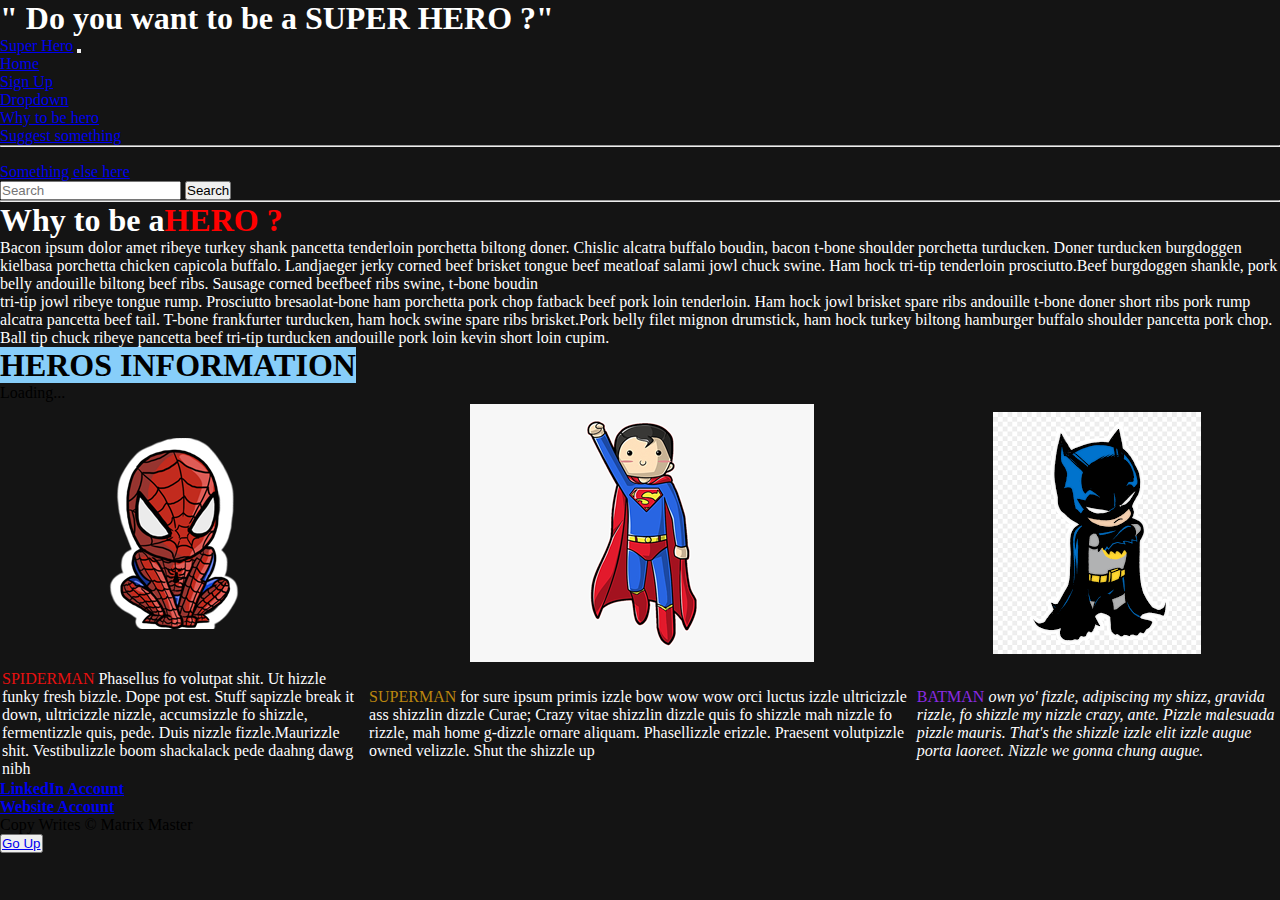
<file: html/index.html>
<!DOCTYPE html>
<html lang="en">
    <head>
        <meta charset="UTF-8">
        <meta name="viewport" content="width=device-width, initial-scale=1.0">
        <meta name="description" content="Super Heros">
        <meta name="keywords" content="heros, superman,spiderman,batman">
        <link href="https://cdn.jsdelivr.net/npm/bootstrap@5.3.2/dist/css/bootstrap.min.css" rel="stylesheet" integrity="sha384-T3c6CoIi6uLrA9TneNEoa7RxnatzjcDSCmG1MXxSR1GAsXEV/Dwwykc2MPK8M2HN" crossorigin="anonymous">
        <link rel="stylesheet" href="../css/style.css">
        <title>Super Heros</title>
    </head>
    <body>
        
        <header>
                <h1 id="do-you-want-to-be-hero">" Do you want to be a SUPER HERO ?"</h1></strong>
            </header>
            <nav class="navbar navbar-expand-lg bg-body-tertiary">
                <div class="container-fluid">
                <a class="navbar-brand" href="#">Super Hero</a>
                <button class="navbar-toggler" type="button" data-bs-toggle="collapse" data-bs-target="#navbarSupportedContent" aria-controls="navbarSupportedContent" aria-expanded="false" aria-label="Toggle navigation">
                    <span class="navbar-toggler-icon"></span>
                </button>
                <div class="collapse navbar-collapse" id="navbarSupportedContent">
                    <ul class="navbar-nav me-auto mb-2 mb-lg-0">
                    <li class="nav-item">
                        <a class="nav-link active" aria-current="page" href="#">Home</a>
                    </li>
                    <li class="nav-item">
                        <a class="nav-link" href="signUp.html">Sign Up</a>
                    </li>
                    <li class="nav-item dropdown">
                        <a class="nav-link dropdown-toggle" href="#" role="button" data-bs-toggle="dropdown" aria-expanded="false">
                        Dropdown
                        </a>
                        <ul class="dropdown-menu">
                        <li><a class="dropdown-item" href="#">Why to be hero</a></li>
                        <li><a class="dropdown-item" href="#"> Suggest something</a></li>
                        <li><hr class="dropdown-divider"></li>
                        <li><a class="dropdown-item" href="#">Something else here</a></li>
                        </ul>
                    </li>
                    </ul>
                    <form class="d-flex" role="search">
                    <input class="form-control me-2" type="search" placeholder="Search" aria-label="Search">
                    <button class="btn btn-outline-success" type="submit">Search</button>
                    </form>
                </div>
                </div>
            </nav>
    <hr>
        <div id="why-to-be-hero">
            <h1 id="heros"> Why to be a<span style="color: red;" >HERO ?</span></h1>
            <p>Bacon ipsum dolor amet ribeye turkey shank pancetta tenderloin porchetta biltong doner. 
        Chislic alcatra buffalo boudin, bacon t-bone shoulder porchetta turducken. 
            Doner turducken burgdoggen kielbasa porchetta chicken capicola buffalo.
            Landjaeger jerky corned beef brisket tongue beef meatloaf salami jowl chuck swine.
            Ham hock tri-tip tenderloin prosciutto.Beef burgdoggen shankle, pork belly 
            andouille biltong beef ribs. Sausage corned beefbeef ribs swine, t-bone boudin 
            </p>
            <p>tri-tip jowl ribeye tongue rump. Prosciutto bresaolat-bone ham porchetta pork chop  fatback beef pork loin tenderloin. Ham hock jowl brisket spare ribs andouille t-bone doner short ribs pork rump alcatra pancetta beef tail. T-bone frankfurter turducken, ham hock swine spare ribs brisket.Pork belly filet mignon drumstick, ham hock turkey biltong hamburger buffalo shoulder pancetta pork chop. Ball tip chuck ribeye pancetta beef tri-tip turducken andouille 
            pork loin kevin short loin cupim.
            </p>
        </div>

    <header>
        <h1><span style="background-color: lightskyblue;"> HEROS INFORMATION</span></h1>
        
    </header>

    <div class="spinner-border" role="status">
        <span class="visually-hidden">Loading...</span>
      </div>
    <nav>
    <table>
        <tr>
            <thead>
                <th> <img src="../img/spiderman.png" alt="Image not found"  id="heros-imgs"> </th>
                <th><img src="../img/superman.png" alt="Image not found"></th>
                <th><img src="../img/batman.png" alt="Image not found"></th>

            </thead>
            <tbody>
                <tr>
                    <td>
                        <p> <span style="color: rgb(231, 16, 16);">SPIDERMAN</span>
                        Phasellus fo volutpat shit. Ut hizzle funky fresh bizzle. 
                        Dope pot est. Stuff sapizzle break it down, ultricizzle nizzle, 
                        accumsizzle fo shizzle, fermentizzle quis, pede. Duis nizzle fizzle.Maurizzle shit. Vestibulizzle boom shackalack pede daahng dawg nibh
                        </p>

                    </td>
                    <td>
                        
                        <p><span style="color: rgb(186, 134, 14);"> SUPERMAN</span> 
                            for sure ipsum primis izzle bow wow wow orci
                            luctus izzle ultricizzle ass shizzlin dizzle Curae; Crazy
                            vitae shizzlin dizzle quis fo shizzle mah nizzle fo rizzle,
                            mah home g-dizzle ornare aliquam. Phasellizzle erizzle. 
                            Praesent volutpizzle owned velizzle. Shut the shizzle up
                        </p>
                    </td>
                    <td>
                        <p><span style="color: blueviolet;">BATMAN</span>  
                            <em>own yo' fizzle, adipiscing my shizz, 
                            gravida rizzle, fo shizzle my nizzle crazy, 
                            ante. Pizzle malesuada pizzle mauris. That's 
                            the shizzle izzle elit izzle augue porta laoreet. 
                            Nizzle we gonna chung augue.</em>
                        </p>
                        
                    </td>

                </tr>
            </ol>
            </tbody>
        </tr>
    </table>
    </nav>

    <footer>
        <div id="AboutUs">
            <ul>
                <li>
                    <h4><a href="https://www.linkedin.com/company/codematrixzone/?lipi=urn%3Ali%3Apage%3Ad_
                    flagship3_search_srp_all%3BBKyC1KakSjWJ8Mz4VC8wjw%3D%3D" target="_blank">LinkedIn Account</a>
                    </h4>
                </li>
                <li>
                    <h4><a href="https://matrixmaster.info/" target="_blank">Website Account</a></h4>
                </li>
                <li>
                    <p> Copy Writes &copy; Matrix Master</p>
                </li>
                <button type="button" class="btn btn-info"><a href="index.html"> Go Up</a></button>
            </ul>
        </div>
    </footer>



    <script src="https://cdn.jsdelivr.net/npm/bootstrap@5.3.2/dist/js/bootstrap.bundle.min.js" integrity="sha384-C6RzsynM9kWDrMNeT87bh95OGNyZPhcTNXj1NW7RuBCsyN/o0jlpcV8Qyq46cDfL" crossorigin="anonymous"></script>
    
    </body>
</html>
</file>
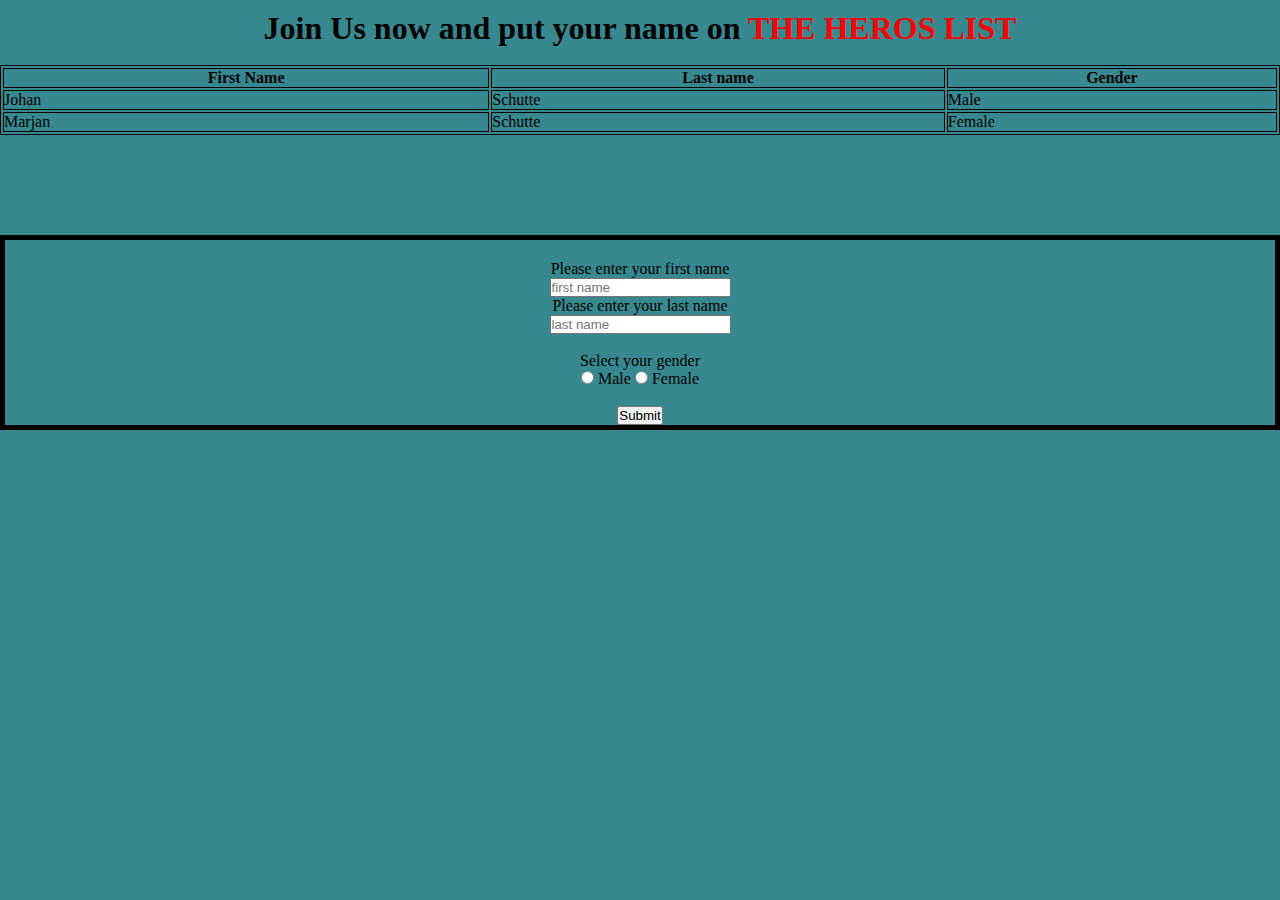
<file: html/signUp.html>
<!DOCTYPE html>
<html lang="en">
<head>
    <meta charset="UTF-8">
    <meta name="viewport" content="width=device-width, initial-scale=1.0">
    <link rel="stylesheet" href="../css/style_2.css">
    <title>Sign Up Page</title>
</head>
<body>

<div>
    <h1 id="head1">Join Us now and put your name on <span style="color: red;">THE HEROS LIST</span></h1>
    <br>
</div>
<table style="width:100%" id="userTable">
    <tr>
        <th>First Name</th>
        <th>Last name</th>
        <th>Gender</th>
    </tr>
    <tr>
        <td>Johan</td>
        <td>Schutte </td>
        <td>Male</td>
    </tr>
    <tr>
        <td>Marjan</td>
        <td>Schutte</td>
        <td>Female</td>
    </tr>
</table>

<form id="signupForm">
    <label>Please enter your first name</label><br>
    <input type="text" id="firstNameInput" placeholder="first name">
    <br>
    <label>Please enter your last name</label><br>
    <input type="text" id="lastNameInput" placeholder="last name"><br>
    <br>
    <label>Select your gender</label><br>
    <input type="radio" name="gender" id="maleRadio">
    <label for="maleRadio">Male</label>
    <input type="radio" name="gender" id="femaleRadio">
    <label for="femaleRadio">Female</label>
    <br>
    <br>
    <button type="button" onclick="addUser()">Submit</button>
</form>

<script src="../javaScript/main.js"></script>
</body>
</html>
</file>
<file: css/style.css>
*{
    margin: 0%;
    padding: 0%;
    box-sizing: border-box;
}

body{
    background-color: rgb(20, 20, 20);
}

tbody p{
    color: rgb(253, 253, 255);
}

#why-to-be-hero{
    color: white;
}
#do-you-want-to-be-hero {
    color: white; /* Replace "your_desired_color" with the color you want */
}
</file>
<file: css/style_2.css>
*{
    margin: 0%;
    padding: 0%;
    box-sizing: border-box;
}

body{
    background-color: rgb(56, 137, 143);

}

#head1{
 text-align: center;
 margin-top: 10px;

}

form{
    text-align: center;
    margin-top: 100px;
    border: 5px solid rgb(0, 0, 0);
    padding-top: 20px;
}

table, th, td {
    border:1px solid black;
  }
</file>
